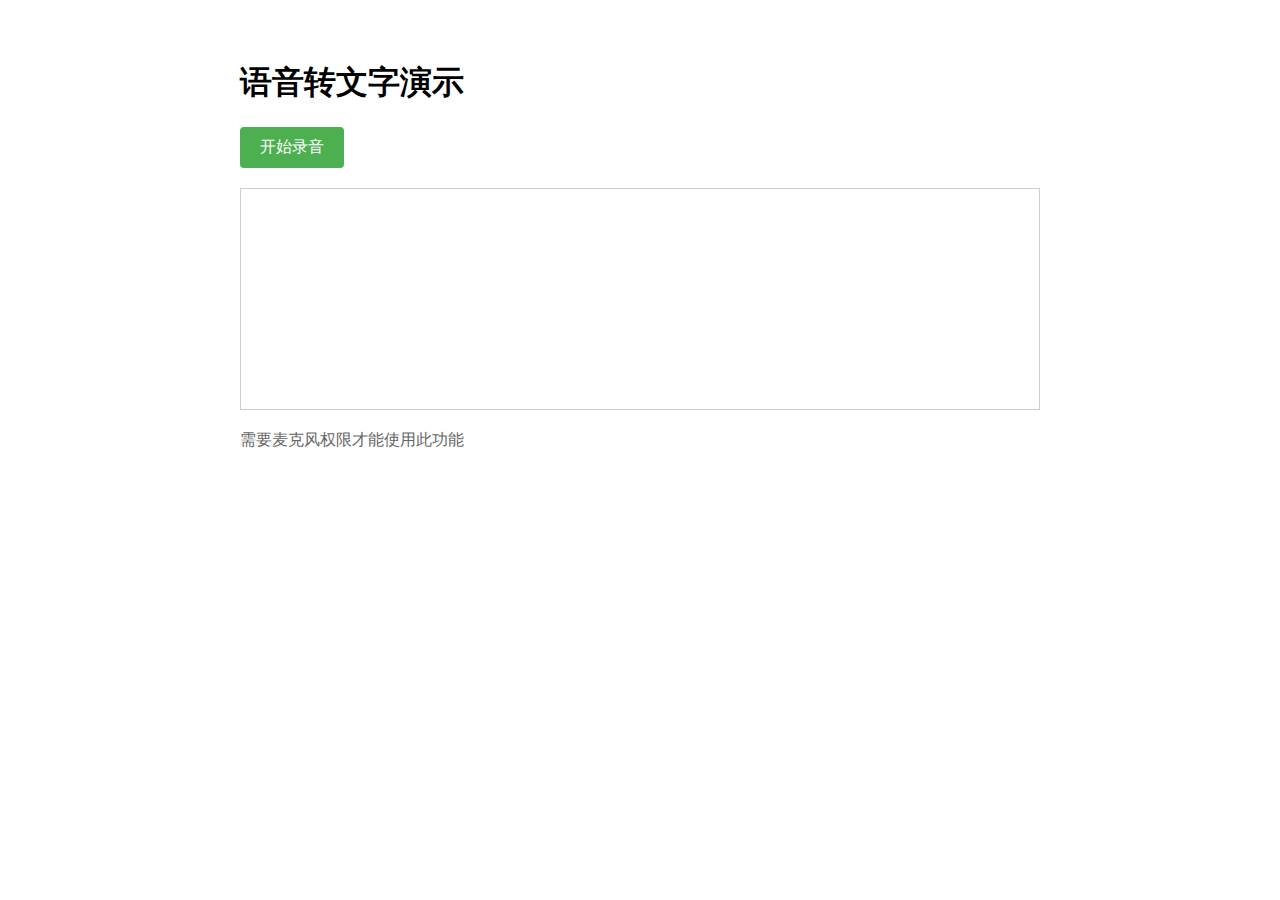
<file: test.html>
<!DOCTYPE html>
<html lang="en">
<head>
    <meta charset="UTF-8">
    <meta name="viewport" content="width=device-width, initial-scale=1.0">
    <title>语音转文字</title>
    <style>
        body {
            font-family: Arial, sans-serif;
            max-width: 800px;
            margin: 20px auto;
            padding: 20px;
        }
        #result {
            height: 200px;
            border: 1px solid #ccc;
            padding: 10px;
            margin: 20px 0;
            overflow-y: auto;
        }
        button {
            padding: 10px 20px;
            font-size: 16px;
            background-color: #4CAF50;
            color: white;
            border: none;
            border-radius: 4px;
            cursor: pointer;
        }
        button:hover {
            background-color: #45a049;
        }
        .status {
            color: #666;
            margin-top: 10px;
        }
    </style>
</head>
<body>
    <h1>语音转文字演示</h1>
    <button id="startBtn">开始录音</button>
    <div id="result"></div>
    <div class="status" id="status">准备就绪</div>

    <script>
        const startBtn = document.getElementById('startBtn');
        const resultDiv = document.getElementById('result');
        const statusDiv = document.getElementById('status');
        
        // 检查浏览器支持性
        if (!('webkitSpeechRecognition' in window)) {
            statusDiv.innerHTML = "⚠️ 当前浏览器不支持语音识别，请使用Chrome或Edge最新版本";
            startBtn.disabled = true;
        } else {
            // 创建语音识别对象
            const recognition = new webkitSpeechRecognition();
            recognition.continuous = true; // 持续监听
            recognition.interimResults = true; // 显示中间结果
            recognition.lang = 'zh-CN'; // 设置中文识别

            let isListening = false;

            // 识别开始事件
            recognition.onstart = () => {
                isListening = true;
                startBtn.textContent = '停止录音';
                statusDiv.textContent = '正在录音...';
            };

            // 识别结果事件
            recognition.onresult = (event) => {
                let interim = '';
                let final = '';

                for (let i = event.resultIndex; i < event.results.length; i++) {
                    const transcript = event.results[i][0].transcript;
                    if (event.results[i].isFinal) {
                        final += transcript + ' ';
                    } else {
                        interim += transcript;
                    }
                }

                resultDiv.innerHTML = final + '<i style="color:#666">' + interim + '</i>';
            };

            // 识别错误事件
            recognition.onerror = (event) => {
                console.error('识别错误:', event.error);
                statusDiv.textContent = '错误: ' + event.error;
            };

            // 识别结束事件
            recognition.onend = () => {
                isListening = false;
                startBtn.textContent = '开始录音';
                statusDiv.textContent = final ? '识别完成' : '已停止';
            };

            // 按钮点击事件
            startBtn.addEventListener('click', () => {
                if (isListening) {
                    recognition.stop();
                } else {
                    recognition.start();
                }
            });
        }

        // 请求麦克风权限
        navigator.mediaDevices.getUserMedia({ audio: true })
            .catch(() => {
                statusDiv.textContent = '需要麦克风权限才能使用此功能';
                startBtn.disabled = true;
            });
    </script>
</body>
</html>
</file>
